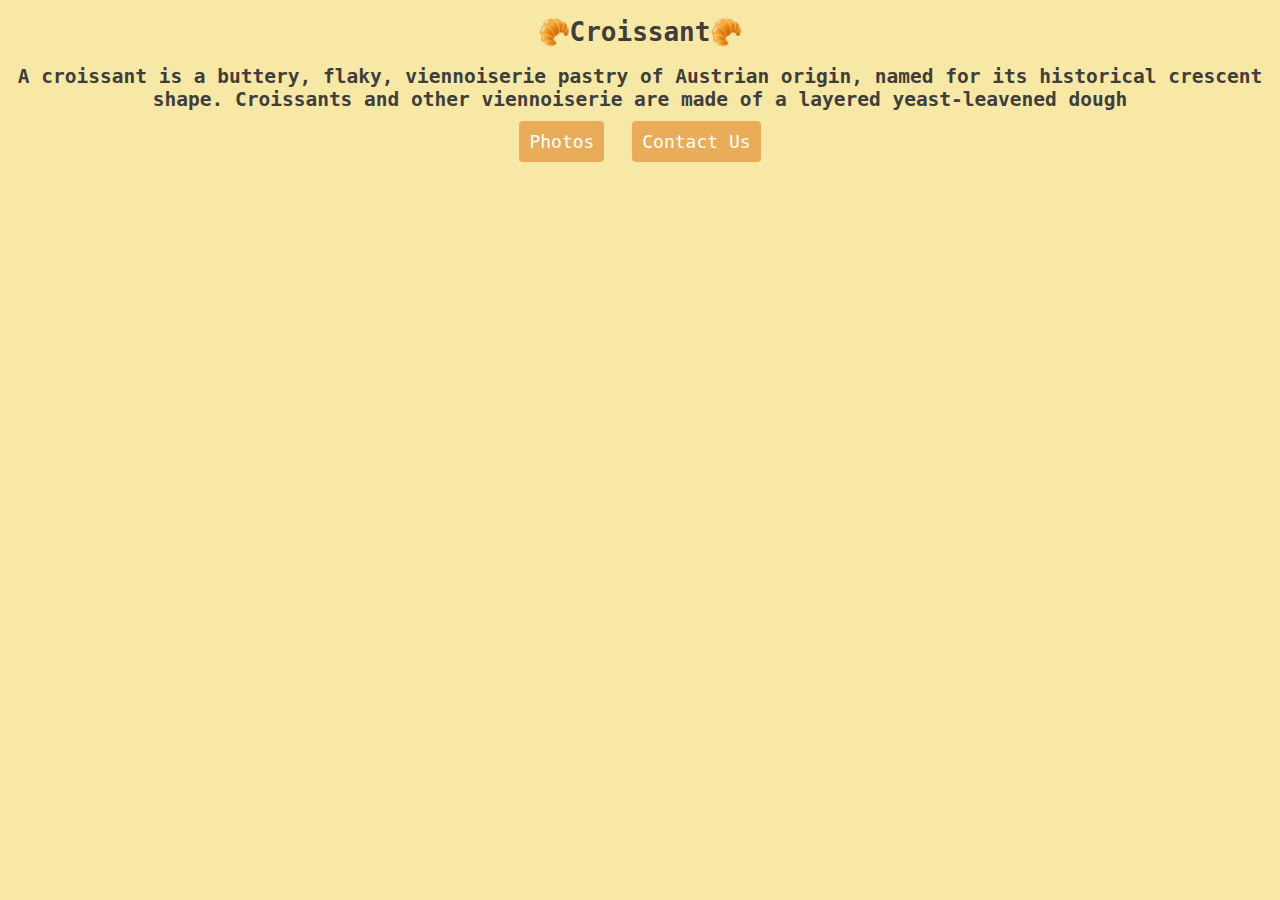
<file: index.html>
<!DOCTYPE html>
<html lang="en">
  <head>
    <meta charset="UTF-8" />
    <meta http-equiv="X-UA-Compatible" content="IE=edge" />
    <meta name="viewport" content="width=device-width, initial-scale=1.0" />
    <link rel="stylesheet" href="src/styles.css" />
    <title>Croissant - bestCroissant.com</title>
    <meta name="description" content="Basic info about what a croissant is." />
  </head>
  <body>
    <h1>🥐Croissant🥐</h1>
    <h2>
      A croissant is a buttery, flaky, viennoiserie pastry of Austrian origin,
      named for its historical crescent shape. Croissants and other viennoiserie
      are made of a layered yeast-leavened dough
    </h2>
    <a class="link" title="Photo of our croissants" href="photo.html">Photos</a>
    <a class="link" title="Contact bestCroissant.com" href="contact.html"
      >Contact Us</a
    >
  </body>
</html>
</file>
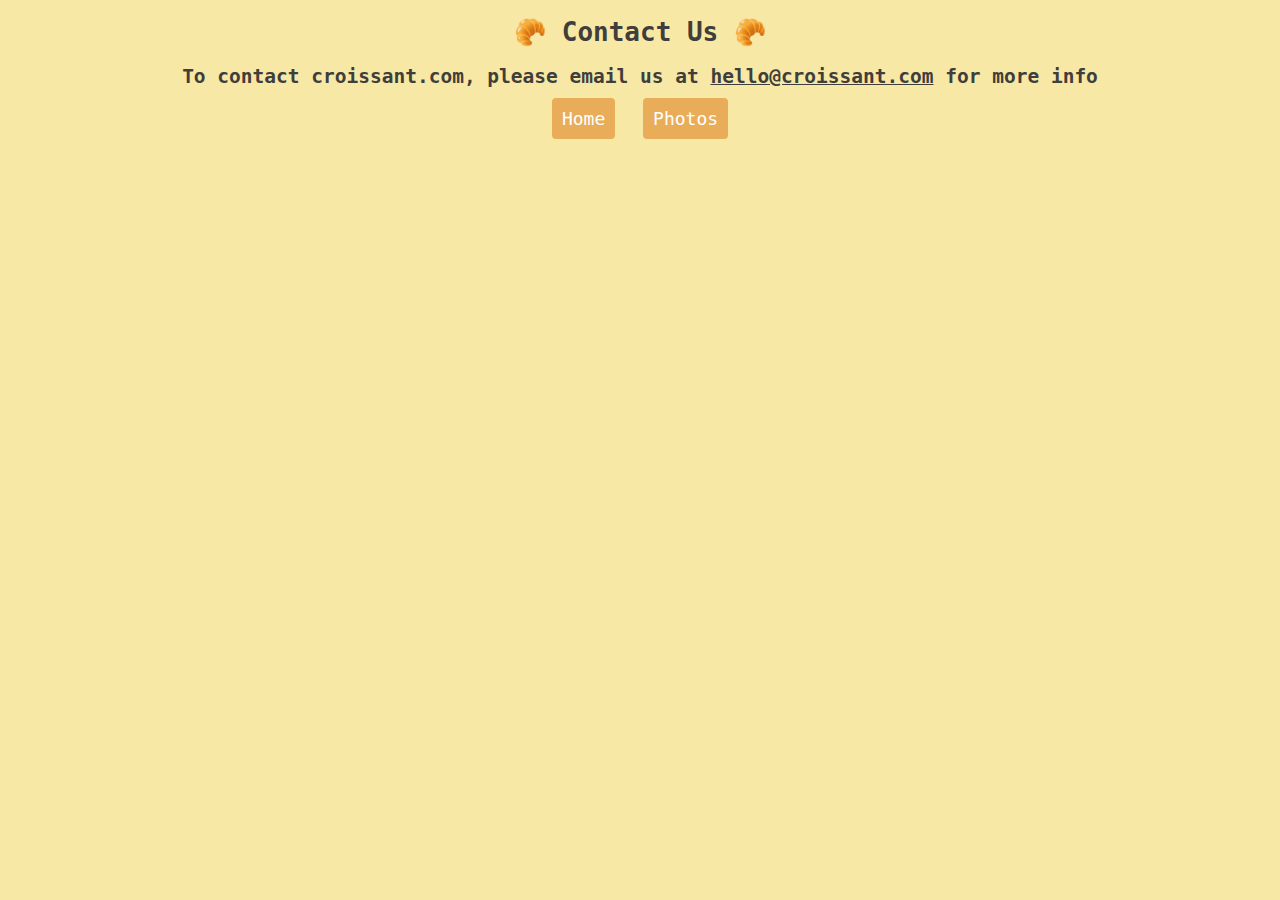
<file: contact.html>
<!DOCTYPE html>
<html lang="en">
  <head>
    <meta charset="UTF-8" />
    <meta http-equiv="X-UA-Compatible" content="IE=edge" />
    <meta name="viewport" content="width=device-width, initial-scale=1.0" />
    <link rel="stylesheet" href="src/styles.css" />
    <title>Contact Us - bestCroissant.com</title>
    <meta name="description" content="Our contact information" />
  </head>
  <body>
    <h1>🥐 Contact Us 🥐</h1>
    <h2>
      To contact croissant.com, please email us at
      <a
        class="email"
        title="Our email address to get in contact with us"
        href="mailto:hello@croissant.com"
        >hello@croissant.com</a
      >
      for more info
    </h2>
    <a class="link" title="Homepage" href="index.html">Home</a>
    <a class="link" title="Photo of our croissants" href="photo.html">Photos</a>
  </body>
</html>
</file>
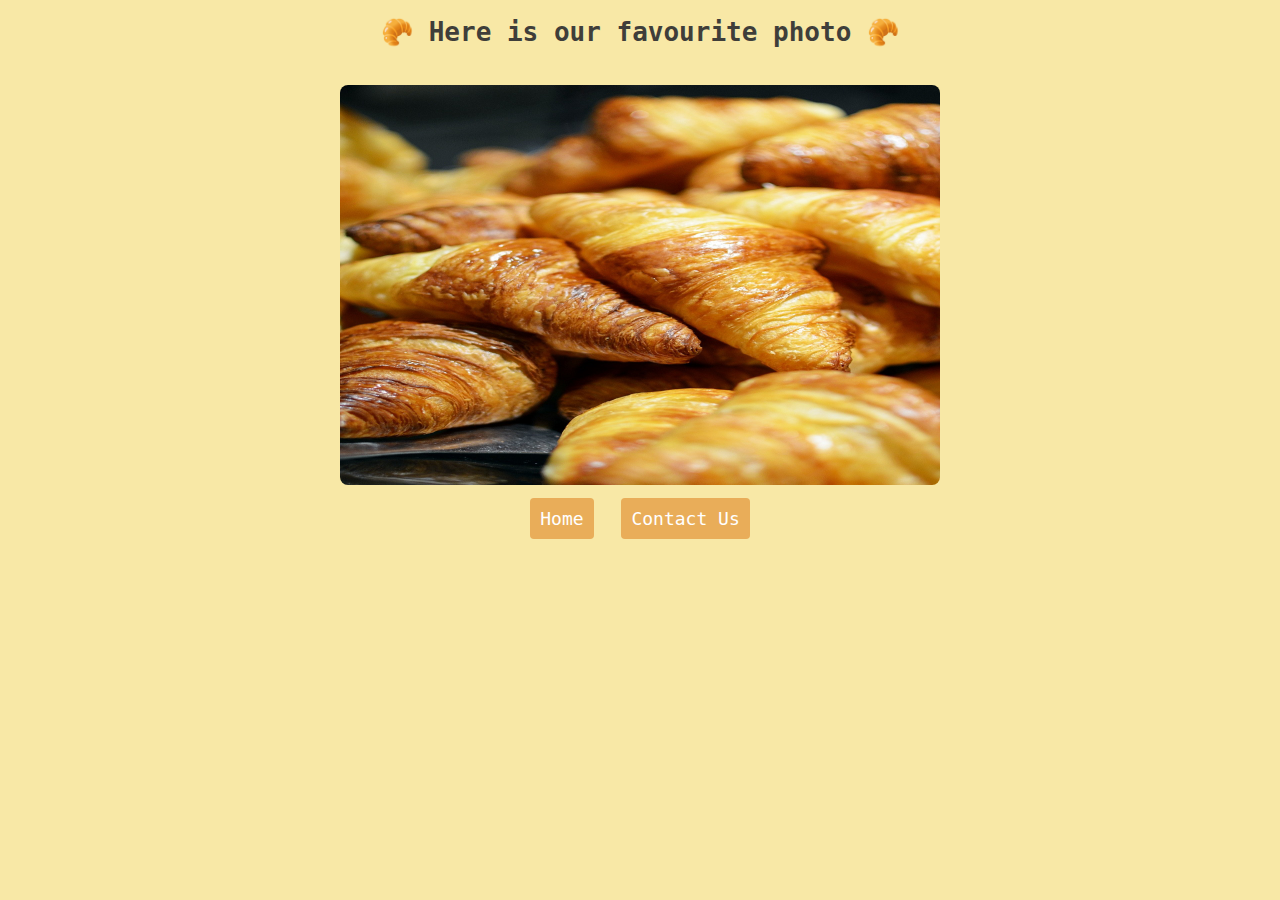
<file: photo.html>
<!DOCTYPE html>
<html lang="en">
  <head>
    <meta charset="UTF-8" />
    <meta http-equiv="X-UA-Compatible" content="IE=edge" />
    <meta name="viewport" content="width=device-width, initial-scale=1.0" />
    <link rel="stylesheet" href="src/styles.css" />
    <title>Our favourite croissants - bestCroissant.com</title>
    <meta name="description" content="A photo of our favourite croissants" />
  </head>
  <body>
    <h1>🥐 Here is our favourite photo 🥐</h1>
    <img src="croissant.jpg" alt="Croissants" />
    <br />
    <a class="link" title="Homepage" href="index.html">Home</a>
    <a class="link" title="Contact bestCroissant.com" href="contact.html"
      >Contact Us</a
    >
  </body>
</html>
</file>
<file: src/styles.css>
body {
  text-align: center;
  background-color: #f8e8a6;
  font-family: monospace;
}
img {
  height: 400px;
  width: 600px;
  margin: 20px;
  border-radius: 8px;
}

.link {
  border-radius: 4px;
  background-color: #e6a44ee0;
  padding: 10px;
  margin: 10px;
  text-decoration: none;
  color: #fff;
  font-size: 18px;
  font-family: monospace;
}
.email {
  text-decoration: underline;
  color: #3f3e3a;
}

h1,
h2 {
  color: #3f3e3a;
}
h2 {
  margin-bottom: 20px;
}
</file>
